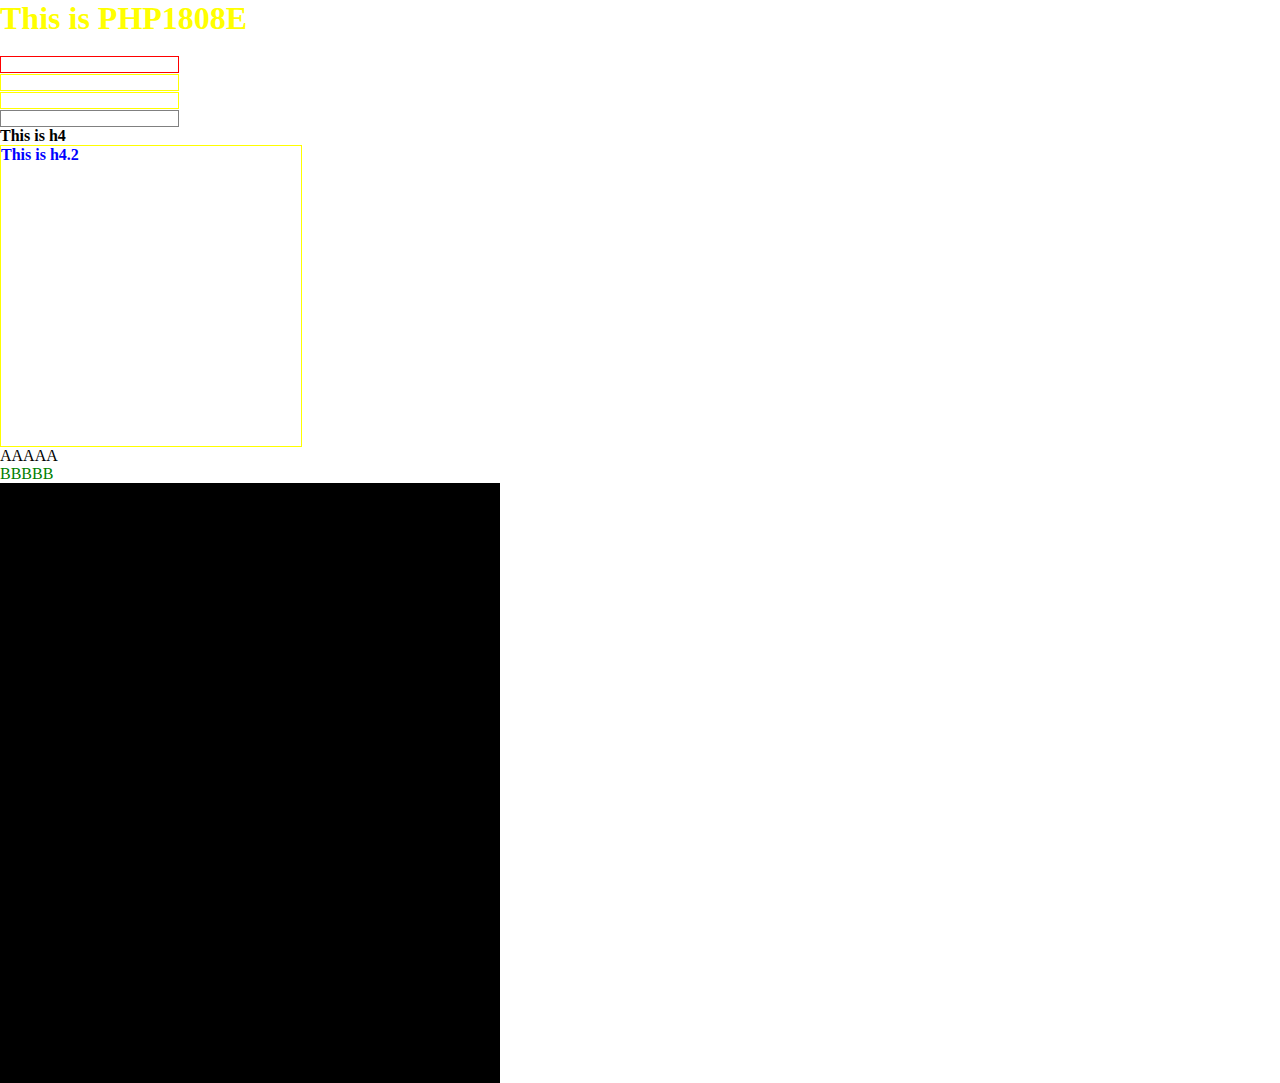
<file: css1.html>
<!DOCTYPE html>
<html>
<head>
    <meta charset="utf-8">
    <meta http-equiv="X-UA-Compatible" content="IE=edge">
    <title>Demo CSS</title>
    <link rel="stylesheet" href="css/css1.css">
</head>
<body>
    <h1 class="title" id="myTitle">This is PHP1808E</h1>
    <br>
    <input type="text" name="username">
    <br>
    <input type="email" name="email" class="input myinput">
    <br>
    <input type="url" name="url" class="myinput">
    <br>
    <input type="password" name="password-hidden">
    <br>
    <div class="content">
        <div class="box-1">
            <h4>This is h4</h4>
        </div>
        <div class="box-2">
            <h4>This is h4.2</h4>
        </div>
        <div class="box-3">
            <section>
                <p>AAAAA</p>
            </section>
            <article>
                <div class="text">
                    <p>BBBBB</p>
                </div>
            </article>
        </div>
    </div>
    <div class="a">
        <div class="b"></div>
        <div class="c"></div>
        <div class="d">
            <div class="e">
                <div class="f"></div>
            </div>
        </div>
    </div>

</body>
</html>
</file>
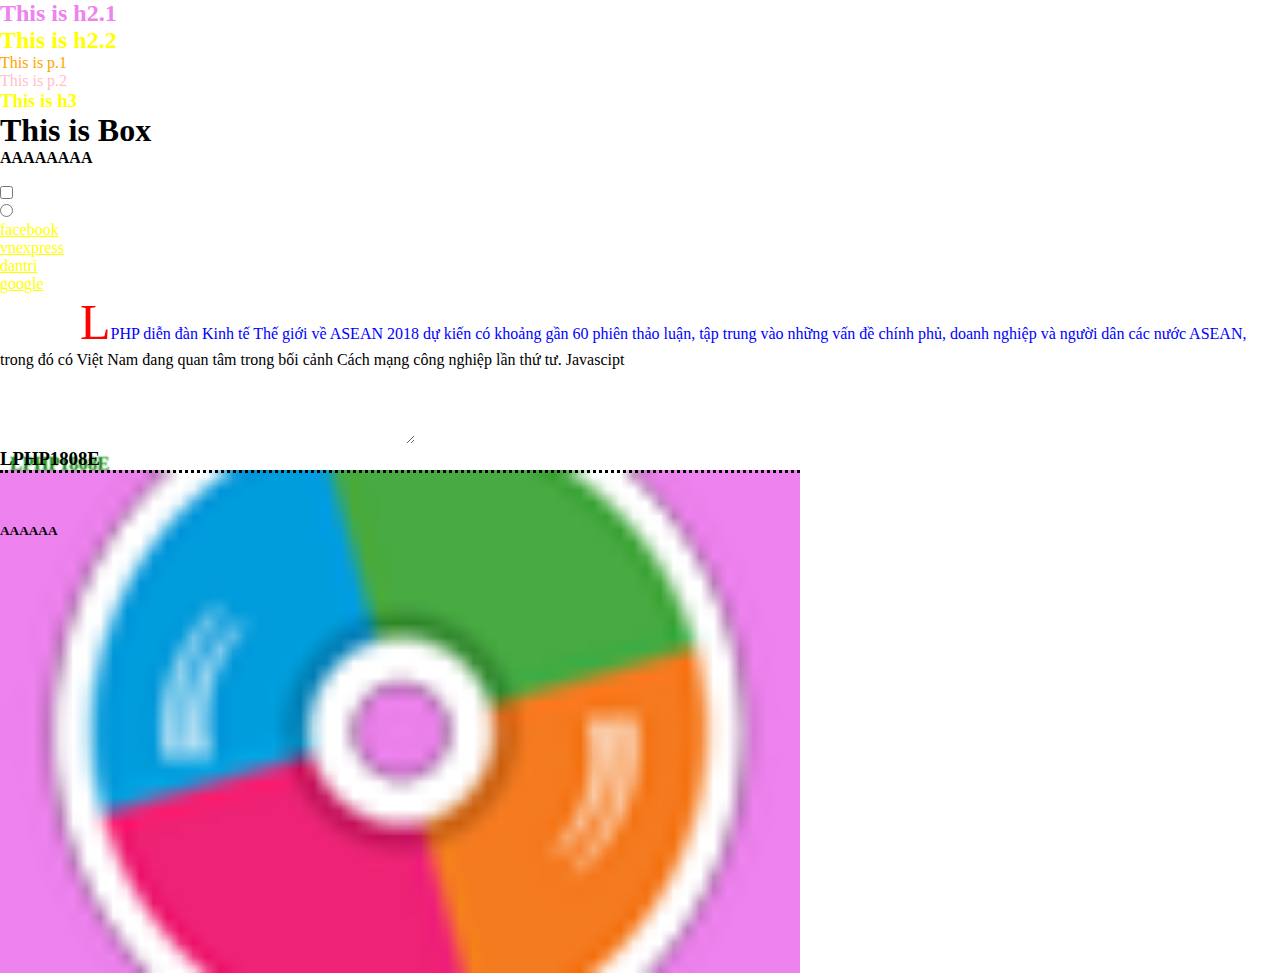
<file: css2.html>
<!DOCTYPE html>
<html>
<head>
    <meta charset="utf-8">
    <meta http-equiv="X-UA-Compatible" content="IE=edge">
    <title>Demo CSS</title>
    <link rel="stylesheet" href="css/css2.css">
</head>
<body>
    <div class="container">
        <h2>This is h2.1</h2>
        <h2>This is h2.2</h2>
        <p>This is p.1</p>
        <p>This is p.2</p>
        <h3>This is h3</h3>
    </div>
    <div class="box">
        <h1>This is Box</h1>
        <h4>AAAAAAAA</h4>
        <input type="text" name="username">
        <br>
        <input type="checkbox" name="gender">
        <br>
         <input type="radio" name="gender1">
    </div>
    <div class="links">
        <a href="https://facebook.com">facebook</a>
        <br>
        <a href="https://vnexpress.net">vnexpress</a>
        <br>
        <a href="https://dantri.com.vn">dantri</a>
        <br>
        <a href="https://google.com">google</a>
    </div>
    <div class="content">
        <p>
            diễn đàn Kinh tế Thế giới về ASEAN 2018 dự kiến có khoảng gần 60 phiên thảo luận, tập trung vào những vấn đề chính phủ, doanh nghiệp và người dân các nước ASEAN, trong đó có Việt Nam đang quan tâm trong bối cảnh Cách mạng công nghiệp lần thứ tư.
        </p>
        <textarea class="text" rows="5" cols="50"></textarea>
        <br>
        <h3> LPHP1808E</h3>
    </div>

    <div class="background">
        <h5>AAAAAA</h5>
    </div>

</body>
</html>
</file>
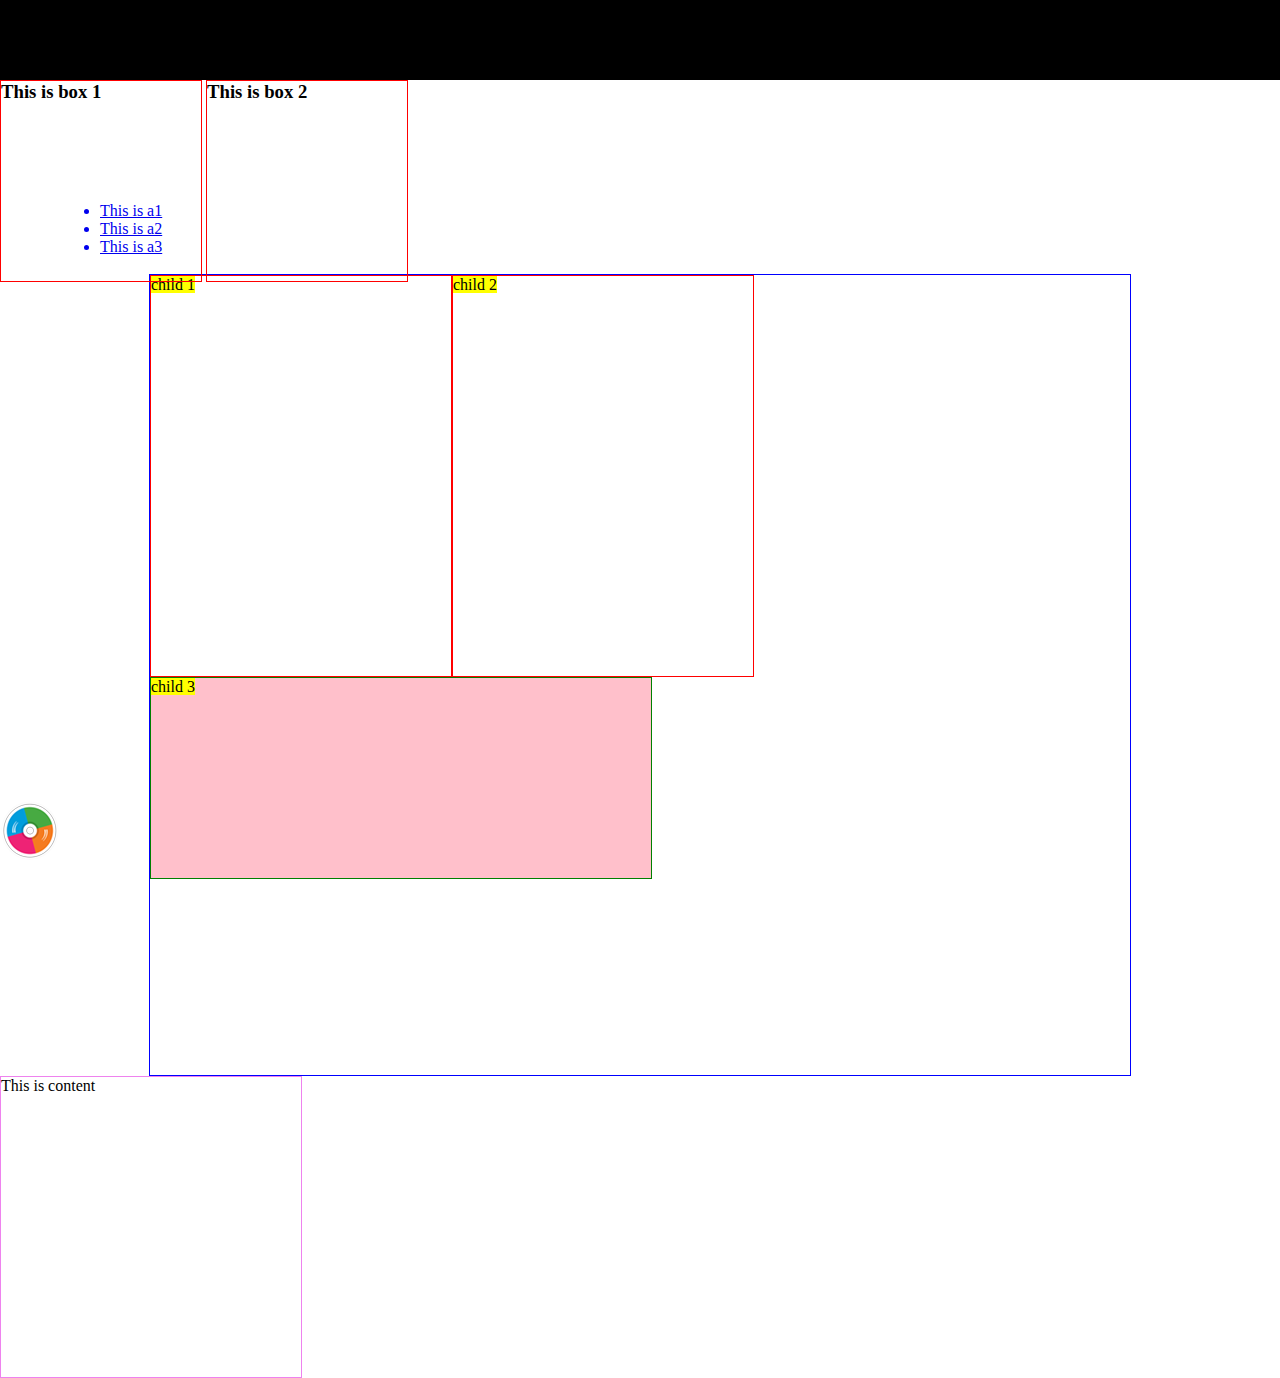
<file: css3.html>
<!DOCTYPE html>
<html>
<head>
    <meta charset="utf-8">
    <meta http-equiv="X-UA-Compatible" content="IE=edge">
    <title>Demo CSS</title>
    <link rel="stylesheet" href="css/css3.css">
</head>
<body>
    <nav>
        <span>This is nav</span>
    </nav>
    <div class="box-1">
        <h3>This is box 1</h3>
    </div>
    <div class="box-2">
        <h3>This is box 2</h3>
    </div>

    <p> this is p1 </p>
    <p> this is p2</p>
    <p> this is p3</p>
    <br>
    <a href="#"> This is a1</a>
    <a href="#"> This is a2</a>
    <a href="#"> This is a3</a>
    <br>
    <div class="content">
        <div class="child-1">
            <p> child 1</p>
        </div>
        <div class="child-2">
            <p> child 2</p>
        </div>
        <div class="clear"></div>
        <div class="child-3">
            <p> child 3</p>
        </div>
    </div>
    <div class="primary">
        <span>This is content</span>
    </div>
    <img src="images/icon.png" alt="">
</body>
</html>
</file>
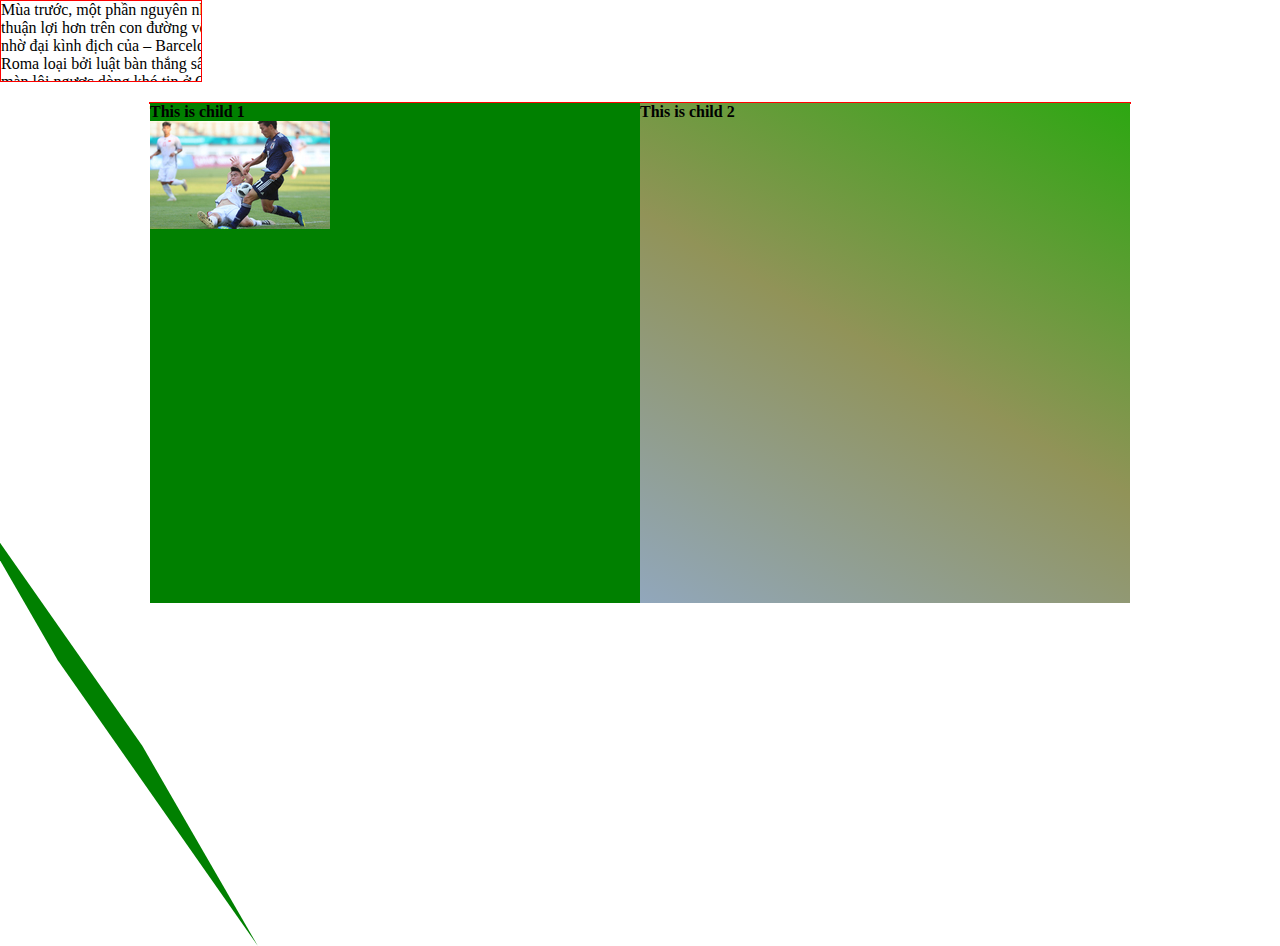
<file: css4.html>
<!DOCTYPE html>
<html>
<head>
    <meta charset="utf-8">

    <meta http-equiv="X-UA-Compatible" content="IE=edge">

    <meta name="viewport" content="width=device-width, initial-scale=1.0">

    <title>Demo CSS</title>
    <link rel="stylesheet" href="css/css5.css">
</head>
<body>
    <div class="box">
        <p>Mùa trước, một phần nguyên nhân giúp Real thuận lợi hơn trên con đường vô địch chính là nhờ đại kình địch của – Barcelona đã bị chính Roma loại bởi luật bàn thắng sân khách với màn lội ngược dòng khó tin ở Olimpico tại vòng tứ kết.Real – Roma cũng là cặp đấu rất giàu duyên nợ khi họ từng đối đầu nhau 10 lần tại Champions League kể từ tháng 9 năm 2001 đến nay. Cách đây 10 năm, mùa giải 2007/08, “Bầy sói thành Rome” từng gây sốc khi thắng đội bóng Hoàng gia cả 2 lượt trận vòng 1/8 cùng với tỉ số 2-1 để đi tiếp.
        </p>
    </div>
    <div class="clear"></div>
    <div class="container">
        <div class="child-1">
            <h4>This is child 1</h4>
            <img src="images/football.jpg" alt="">
        </div>
        <div class="child-2">
            <h4>This is child 2</h4>
        </div>
    </div>
    <div class="clear"></div>
    <div class="content">
    </div>
</body>
</html>
</file>
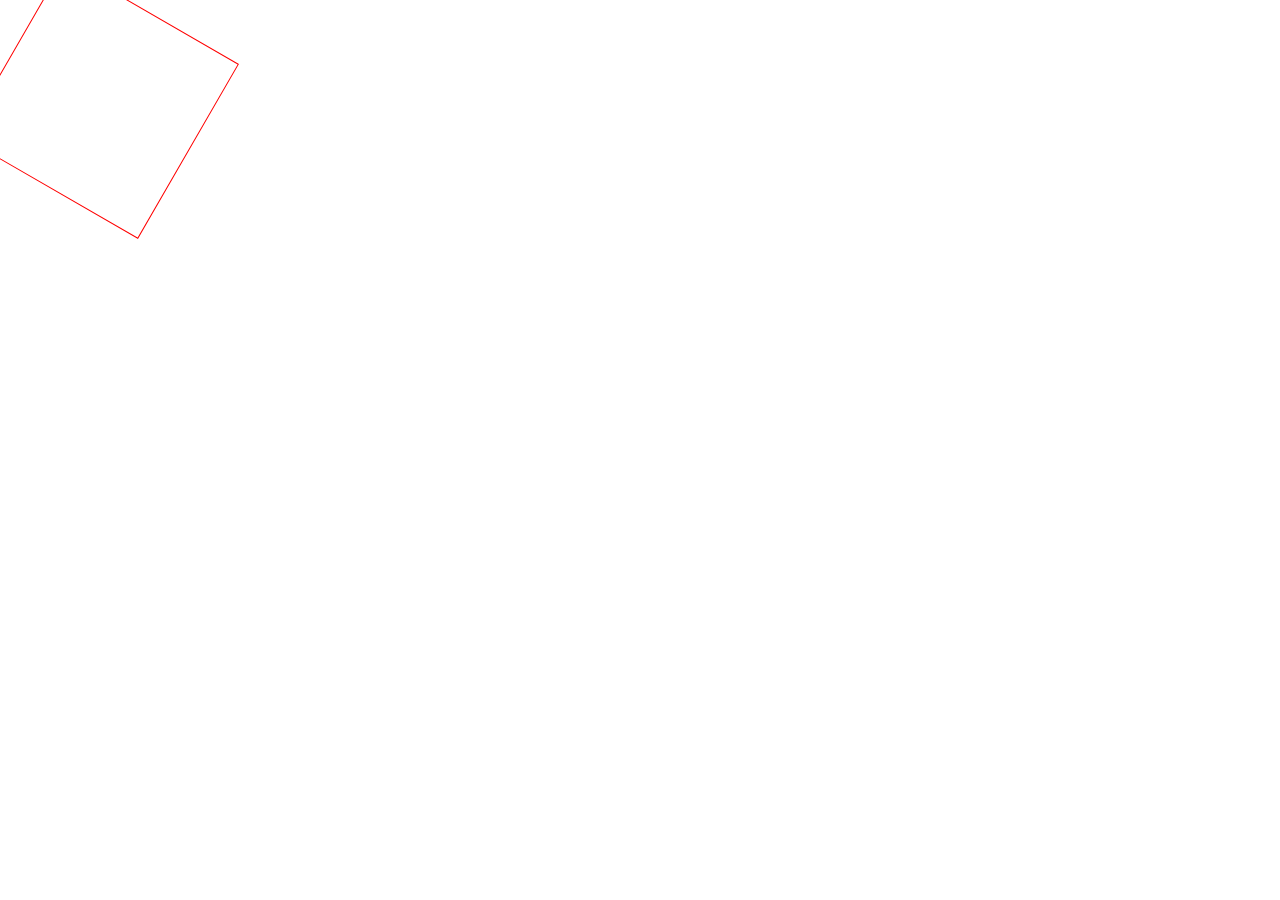
<file: css5.html>
<!DOCTYPE html>
<html>
<head>
    <meta charset="utf-8">
    <meta http-equiv="X-UA-Compatible" content="IE=edge">
    <title>Demo CSS</title>
    <link rel="stylesheet" href="css/css6.css">
</head>
<body>
    <div class="box">

    </div>
</body>
</html>
</file>
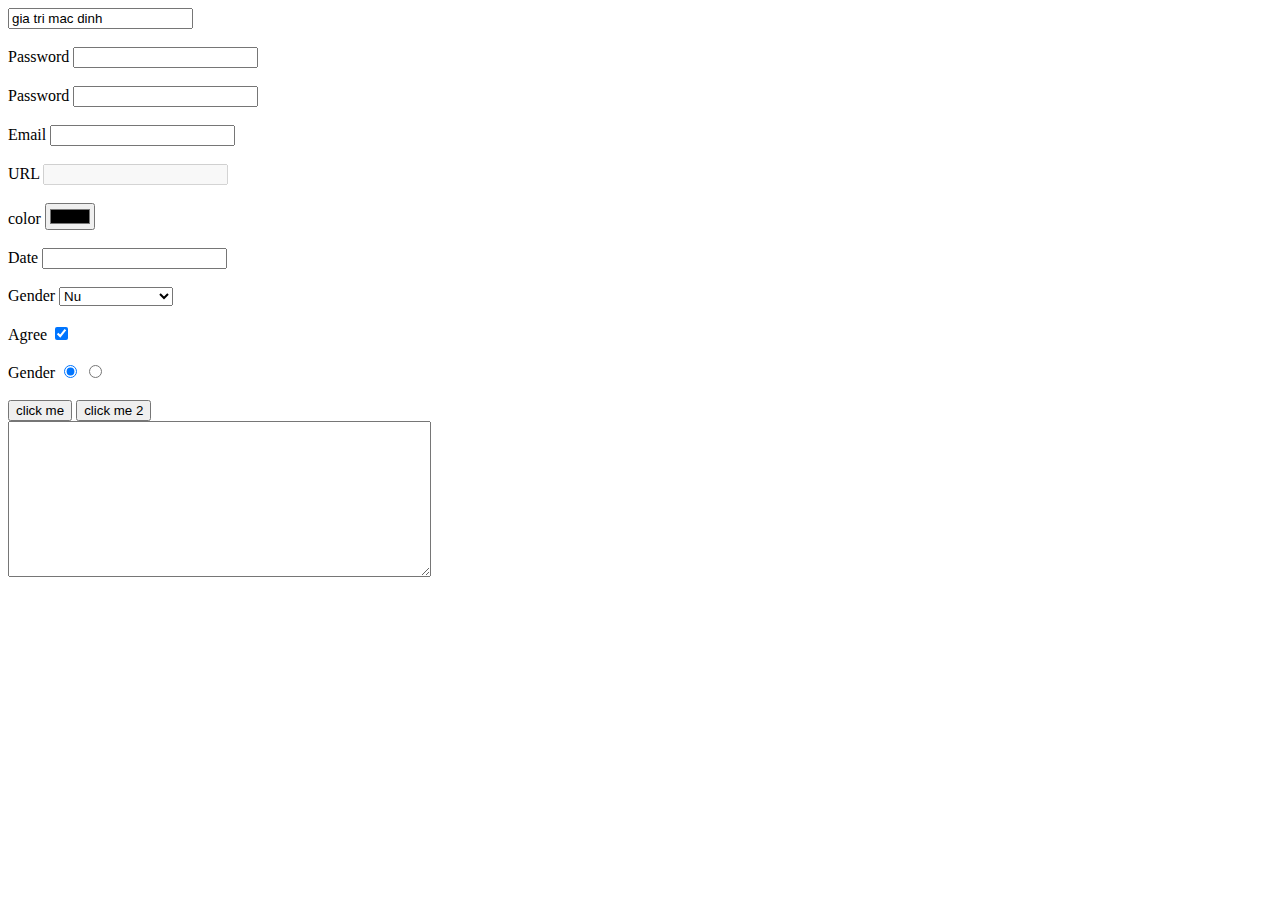
<file: form.html>
<!DOCTYPE html>
<html>
<head>
    <meta charset="utf-8">
    <meta http-equiv="X-UA-Compatible" content="IE=edge">
    <title>Demo HTML</title>
</head>
<body>
    <!-- HTML Form -->
    <!-- giup gui du lieu tu phia client len server -->
    <form action="server.php" method="POST" enctype="multipart/form-data">
        <!-- cac the html di kem voi form -->
        <input type="text" name="username" value="gia tri mac dinh" placeholder="moi nhap username" >
        <br><br>
        <label for="pass">Password</label>
        <input type="password" name="pass" id="pass" required="required" minlength="3" maxlength="6">

        <br><br>
        <label for="number">Password</label>
        <input type="number" name="money" id="number">
        <br><br>
        <label for="email">Email</label>
        <input type="email" name="myEmail" id="email" readonly="readonly">
        <br><br>
        <label for="url">URL</label>
        <input type="url" name="myUrl" id="url" disabled="disabled">
        <br><br>
        <label for="color">color</label>
        <input type="color" name="mColor" id="color">
        <br><br>
        <label for="date">Date</label>
        <input type="date/week/month" name="myDate" id="date">
        <br><br>
        <label for="gender">Gender</label>
        <select id="gender" name="gender">
            <option value="1">Nam</option>
            <option value="0" selected="selected">Nu</option>
            <option value="-1">Khong xac dinh</option>
        </select>
        <br><br>
        <label for="checkbox">Agree</label>
        <input type="checkbox" name="checkbox" id="checkbox" checked="checked" value="1">
        <br><br>
        <label for="chooseGender">Gender</label>
        <input type="radio" name="gender" value="1" checked="checked" >
        <input type="radio" name="gender2" value="1">
        <br><br>
        <button type="button" name="click"> click me</button>
        <button type="submit" name="btnSub"> click me 2</button>
        <br>
        <textarea rows="10" cols="50"></textarea>
    </form>
</body>
</html>
</file>
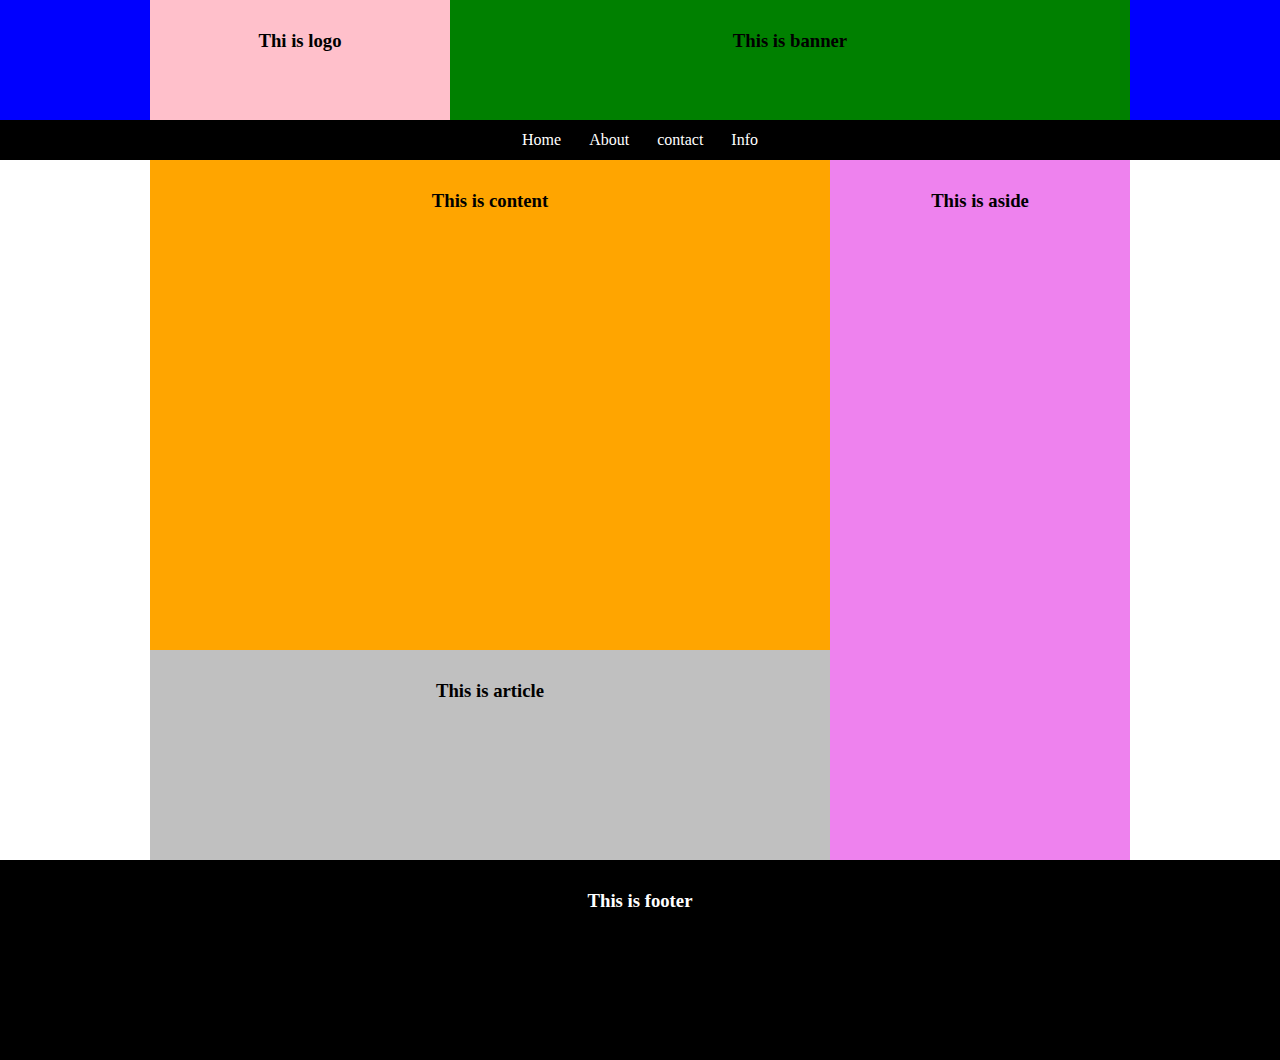
<file: layout.html>
<!DOCTYPE html>
<html>
<head>
    <meta charset="utf-8">
    <meta http-equiv="X-UA-Compatible" content="IE=edge">
    <title>demo HTML layout</title>
    <link rel="stylesheet" href="css/layout.css">
</head>
<body>
    <!-- HTML layout -->
    <!-- header -->
    <header>
        <div class="container">
            <!-- logo -->
            <div class="logo">
                <h3>Thi is logo</h3>
            </div>
            <!-- ./logo -->
            <!-- banner -->
            <div class="banner">
                <h3>This is banner</h3>
            </div>
            <!-- ./banner -->
        </div>
    </header>
    <!-- ./headder -->
    <!-- nav -->
    <nav>
        <div class="container">
            <ul>
                <li>
                    <a href="#">Home</a>
                </li>
                <li>
                    <a href="#">About</a>
                </li>
                <li>
                    <a href="#">contact</a>
                </li>
                <li>
                    <a href="#">Info</a>
                </li>
            </ul>
        </div>
    </nav>
    <!-- ./nav -->
    <!-- content -->
    <main>
        <div class="container">
            <!-- content box left -->
            <section>
                <div class="primary">
                    <h3>This is content</h3>
                </div>
                <article>
                    <h3>This is article</h3>
                </article>
            </section>
            <!-- ./content box left -->
            <!-- aside right -->
            <aside>
                <h3>This is aside</h3>
            </aside>
            <!-- ./aside right -->
        </div>
    </main>
    <!-- ./content -->
    <!-- footer -->
    <footer>
        <h3>This is footer</h3>
    </footer>
    <!-- ./footer -->
</body>
</html>
</file>
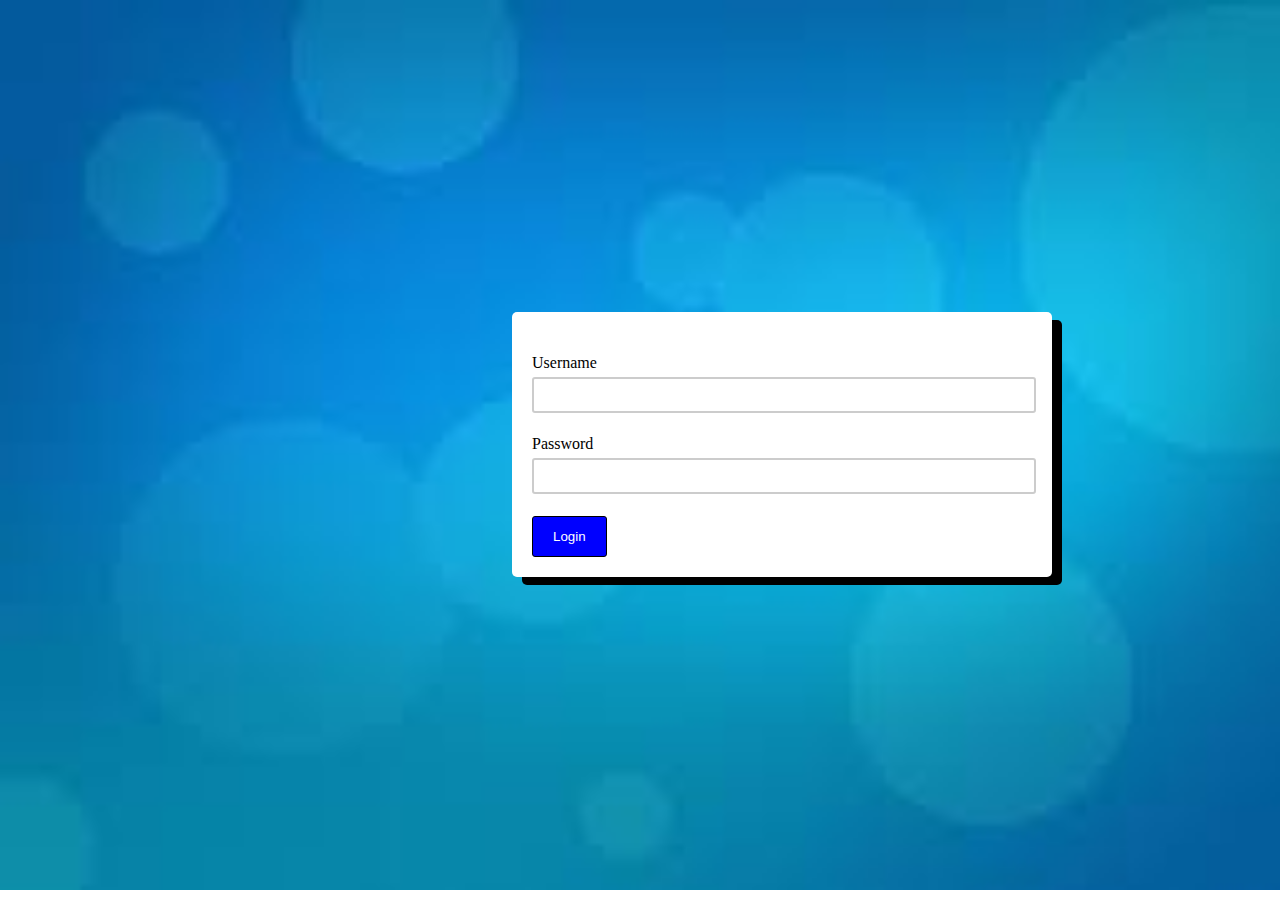
<file: components/form.html>
<!DOCTYPE html>
<html>
<head>
    <meta charset="utf-8">
    <meta http-equiv="X-UA-Compatible" content="IE=edge">
    <title>Demo Form login</title>
    <link rel="stylesheet" href="css/login.css">
</head>
<body>
    <div class="content">
        <form class="form-ver" action="" method="">
            <div class="form-group">
                <label for="user">Username</label>
                <input class="form-control" type="text" name="" id="user">
            </div>
            <div class="form-group">
                <label for="pass">Password</label>
                <input class="form-control" type="text" name="" id="pass">
            </div>
            <button class="btn btn-color" type="button">Login</button>
        </form>
    </div>
</body>
</html>
</file>
<file: css/css1.css>
*{
    margin: 0;
    padding: 0;
}

#myTitle {
    color: yellow;
}

h1.title {
    color: blue;
}

.title {
    color: green;
}
input[type]{
    border: 1px solid red;
}
input[type='email'] {
    border: 1px solid blue;
}
input[class~='myinput']{
    border: 1px solid pink;
}
input[class^='in']{
    border: 1px solid violet;
}
input[class$='ut']{
    border: 1px solid orange;
}
input[class*='my']{
    border: 1px solid yellow;
}
input[name|='password'] {
    border: 1px solid gray;
}
div.content  div.box-2  h4 {
    color: blue;
}

div.content > div.box-1 ~ div.box-2 {
    width: 300px;
    height: 300px;
    border: 1px solid yellow;
}
div.content > div.box-1 + div.box-2 ~ div.box-3 section + article div.text p {
    color: green;
}
div.a > div.b ~ div.c + div.d div.e > div.f {

}
div.a {
    width: 500px;
    height: 300px;
    background-color: black;
}
div.b {
    width: 500px;
    height: 300px;
    background-color: black;
}
div.c + div.d {
    width: 500px;
    height: 300px;
    background-color: black;
}
div.b {
    width: 300px;
}
</file>
<file: css/css2.css>
*{
    margin: 0;
    padding: 0;
    border: 0;
}

div.container :first-child {
    color: red /* !important */;
}
div.container :first-of-type{
    color: blue;
}

div.container :last-child{
    color: green;
}
div.container :last-of-type{
    color: yellow;
}
div.container :nth-last-child(2) {
    color: pink;
}
div.container :nth-last-of-type(2) {
    color: violet;
}
div.container :nth-child(3){
    color: orange;
}

div.container :nth-of-type(3){
    color: gray;
}
div.box :only-child{
    color: red;
}
div.box input[name='username']:focus {
    border: 1px solid red;
    width: 500px;
    height: 25px;
}
div.box input[type~='checkbox']:checked, input[type~='radio']:checked {
    width: 200px;
    height: 200px;
}
div.links a:hover{
    color: red;
    text-decoration: none;
}
div.links a:active{
    color: green;
}
div.links a:visited {
    color: pink;
}
div.links a:link{
    color: yellow;
}
div.content p::first-letter {
    font-size: 50px;
    color: red;

}
div.content p::first-line {
    color: blue /* !important */;
}
div.content p::before{
    /* content: url('../images/icon.png'); */
    content: 'LPHP';
}
div.content p::after{
    content: 'Javascipt';
}
div.content textarea[class='text']::selection{
    color: violet;
}
div.content p {
    text-indent: 80px;
}
div.content h3 {
    text-shadow: green 10px 5px 2px;
}

div.background {
    width: 800px;
    height: 500px;
    border-top: dotted ;
    /* tao mau nen */
   /*  background-color: violet; */
    /* tao anh nen */
    /* background-image: url('../images/icon.png'); */
    /* quy dinh do lap cua hinh nen */
    /* background-repeat: no-repeat; */
    /* background-repeat: repeat-x; */
    /* background-repeat: repeat-y; */
    /* background-repeat: repeat; */
    /* quy dinh cach hien thi cua hinh nen */
    /* background-position: center center; */
    /* thiet lap lai kich thuoc cua hinh nen */
    /* background-size: 200px 300px; */

    /* background-attachment: scroll */
    background: violet url('../images/icon.png') no-repeat center center scroll;
    background-size: cover;
}

div.background h5 {
    /* margin-top: 50px; */
    padding-top: 50px;
}
</file>
<file: css/css3.css>
*{
    margin: 0;
    padding: 0;
    border: 0;
}
div.box-1, div.box-2{
    width: 200px;
    height: 200px;
    border: 1px solid red;
    position: relative;
    top: 80px;
    z-index: 0;
}
div.box-2{
    /* margin-top: 30px;
    margin-left: 30px;
    margin-right: 30px;
    margin-bottom: 30px; */
   /*  margin: 10px auto; */
}
h3{
    /* padding: 10px; */
    /* margin: 10px; */
}
p{
    background-color: yellow;
    display: inline;
}
div.box-1, div.box-2{
    display: inline-block;
}
a{
    /* display: block; */
    display: list-item;
    margin-left: 100px;
}
div.content{
    width: 980px;
    min-height: 800px;
    margin: auto;
    border: 1px solid blue;
}
div.child-1,div.child-2{
    width: 300px;
    height: 400px;
    border: 1px solid red;
    float: left;
}
div.child-3{
    width: 500px;
    height: 200px;
    border: 1px solid green;
    background-color: pink;
}
.clear{
    clear:both;
}
div.primary{
    width: 300px;
    height: 300px;
    border: 1px solid violet;
    position: relative;
}
img{
    /* margin-top: -200px; */
    /* position: relative;
    top: -300px;
    left: 200px; */
    position: absolute;
    top: 800px;
}
nav {
    width: 100%;
    height: 80px;
    background-color: black;
    position: fixed;
    z-index: 1;
}
</file>
<file: css/css5.css>
*{
    margin: 0;
    padding: 0;
    border: 0;
}
div.box{
    width: 200px;
    height: 80px;
    border: 1px solid red;
    /* overflow: hidden; */
    /* overflow-y: scroll;
    overflow-x: scroll; */
    overflow: auto;
}
div.box p{
    width: 300px;
}
div.container{
    width: 980px;
    margin: 20px auto;
    border: 1px solid red;
}

div.container div.child-1{
    width: 50%;
    float: left;
    background-color: green;
    height: 500px;
}
div.container div.child-2{
    width: 50%;
    float: left;
    background: pink;
    height: 500px;
}

div.container div.child-2{
    background: violet;
    background: linear-gradient(30deg,rgb(145, 167, 188),
        rgb(145, 147, 88), rgb(45, 167, 18));
    /* background: -moz-linear-gradient(30deg,blue,yellow,red,orange);
    background: -webkit-linear-gradient(30deg,blue,yellow,red,orange);
    background: -o-linear-gradient(30deg,blue,yellow,red,orange);
    background: -ms-linear-gradient(30deg,blue,yellow,red,orange); */
}
/* css responvie*/
@media only all and (min-width: 425px) and (max-width: 767px) {
    div.container div.child-1, div.child-2 {
        width: 100%;
        float: none;
    }
    /* code css tiep */
    div.container div.child-1 img {
        display: none;
    }
    div.container div.child-1{
        background-color: yellow;
    }
    div.container div.child-2{
        background-color: violet;
    }
}

/* @media only all and (min-width: 425px) and (max-width: 767px) {

} */
.clear{
    clear: both;
}
div.content{
    width: 200px;
    height: 200px;
    background-color: green;
    -webkit-transform: skew(30deg, 55deg);
       -moz-transform: skew(30deg, 55deg);
        -ms-transform: skew(30deg, 55deg);
         -o-transform: skew(30deg, 55deg);
            /* transform: translate(300px, 300px); */
            /* transform: rotate(45deg); */
            /* transform: scale(3, 3); */
            transform: skew(30deg, 55deg);
}
</file>
<file: css/css6.css>
*{
    margin: 0;
    padding: 0;
}

div.box{
    width: 200px;
    height: 200px;
    position: relative;
    transform: rotate(30deg);
    opacity: 1;
    border: 1px solid red;
    transition: all 10s ease 0s;
    -webkit-transition: all 10s ease 0s;
    animation: myAnimation 10s ease 0s infinite alternate;
    -webkit-animation: myAnimation 10s ease 0s infinite alternate;
}
div.box:hover{
    /* width: 600px;
    height: 600px; */
    transform: rotate(75deg);
    opacity: 0;
}
@keyframes myAnimation{
    from{top: 0px;}
    to{top: 800px;}

    from{left: 0px;}
    to{left: 800px;}

    /* from{bottom: 0px;}
    to{top:0px;} */

    /* from{left: 800px}
    from{top:0px;} */

    /* from{bottom: 800px;}
    to{bottom:0px;} */
}
</file>
<file: components/css/login.css>
*{
    margin: 0;
    padding: 0;
    border: 0;
}
div.content{
    width: 100%;
    min-height: 890px;
    background: url('../images/bg.jpeg') no-repeat;
    background-size: cover;
    position: relative;
}
div.content form.form-ver{
    width: 500px;
    margin: auto;
    background-color: white;
    padding: 20px;
    border-radius: 5px;
    position: absolute;
    top: 35%;
    left: 40%;
    box-shadow: 10px 8px black;
}
div.content form.form-ver > div.form-group{
    display: block;
    width: 100%;
    margin: 22px 0px;
}
div.content form.form-ver > div.form-group input[class='form-control'] {
    border: 2px solid #ccc;
    width: 100%;
    height: 32px;
    border-radius: 3px;
    margin-top: 5px;
}
div.content form.form-ver > div.form-group input[class='form-control']:focus{
    border: 2px solid blue;
}
div.content form.form-ver > button.btn {
    padding: 12px 20px;
    border: 1px solid black;
    border-radius: 3px;
    background-color: blue;
    color: white;
}
div.content form.form-ver > button.btn:hover{
    cursor: pointer;
    background-color: green;
}
</file>
<file: css/layout.css>
/* reset trinh duyet */
*{
    margin: 0;
    padding: 0;
    border: 0;
}
/* CSS common */
div.container{
    width: 980px;
    margin: auto;
}
h3 {
    text-align: center;
    padding: 30px 0px;
}

/* CSS header */
header {
    width: 100%;
    background-color: blue;
    min-height: 120px;
}
header div.logo{
    width: 300px;
    float: left;
    height: 120px;
    background-color: pink;
}
header div.banner {
    width: 680px;
    float: left;
    height: 120px;
    background-color: green;
}
/* end CSS header */

/* Nav */
nav {
    width: 100%;
    height: 40px;
    background-color: black;
}
nav ul {
    text-align: center;
}
nav ul li {
    list-style: none;
    display: inline-block;
    line-height: 40px;
    padding: 0px 12px;
}
nav ul li a{
    display: block;
    color: white;
    text-decoration: none;
}
/* end Nav */
/* CSS Main */
main{
    width: 100%;
    min-height: 700px;
}
main section {
    width: 680px;
    float: left;
    height: 700px;
}
main aside {
    width: 300px;
    float: left;
    height: 700px;
    background-color: violet;
}
main section div.primary{
    height: 70%;
    width: 100%;
    background-color: orange;
}
main section article{
    height: 30%;
    width: 100%;
    background-color: silver;
}
/* CSS Main */
/* CSS footer */
footer {
    width: 100%;
    background-color: black;
    height: 200px;
}
footer h3 {
    color: white;
}
</file>
